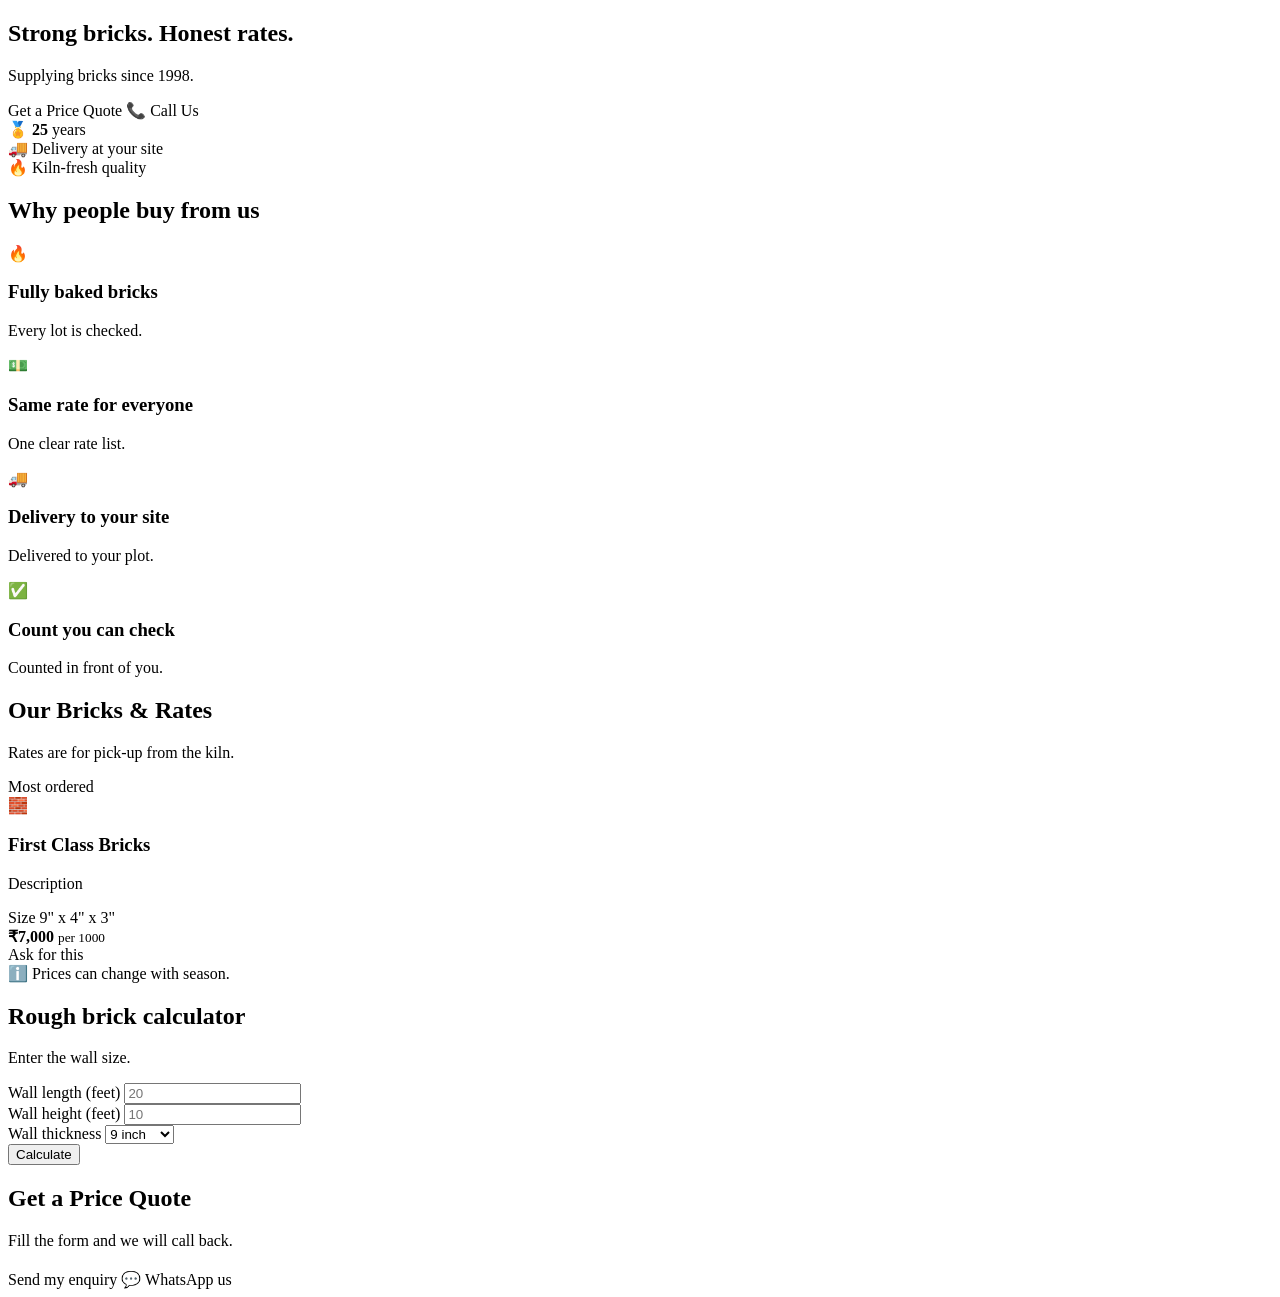
<file: src/main/resources/templates/index.html>
<!DOCTYPE html>
<html xmlns:th="http://www.thymeleaf.org" th:lang="${lang}">
<head th:replace="~{fragments/layout :: head(${hi} ? 'होम' : 'Home')}"></head>
<body>

<header th:replace="~{fragments/layout :: header('home')}"></header>

<!-- ===== HERO ===== -->
<section class="hero">
    <div class="wrap">
        <h1 th:text="#{hero.tagline}">Strong bricks. Honest rates.</h1>
        <p class="hero-sub" th:text="#{hero.subtitle(${site.establishedYear})}">Supplying bricks since 1998.</p>
        <div class="btn-row">
            <a class="btn btn-primary" th:href="@{/contact}" th:text="#{hero.cta.primary}">Get a Price Quote</a>
            <a class="btn btn-call" th:href="'tel:' + ${site.phoneLink}">
                <span aria-hidden="true">&#128222;</span>
                <span th:text="#{hero.cta.secondary}">Call Us</span>
            </a>
        </div>
        <div class="hero-badges">
            <div class="hero-badge">
                <span aria-hidden="true">&#127941;</span>
                <span><b th:text="${site.yearsInBusiness}">25</b>
                      <span th:text="#{hero.badge.years}">years</span></span>
            </div>
            <div class="hero-badge">
                <span aria-hidden="true">&#128666;</span>
                <span th:text="#{hero.badge.delivery}">Delivery at your site</span>
            </div>
            <div class="hero-badge">
                <span aria-hidden="true">&#128293;</span>
                <span th:text="#{hero.badge.quality}">Kiln-fresh quality</span>
            </div>
        </div>
    </div>
</section>

<!-- ===== WHY US ===== -->
<section class="section">
    <div class="wrap">
        <div class="section-head">
            <h2 th:text="#{trust.title}">Why people buy from us</h2>
        </div>
        <div class="grid grid-4">
            <div class="card">
                <div class="card-icon" aria-hidden="true">&#128293;</div>
                <h3 th:text="#{trust.1.title}">Fully baked bricks</h3>
                <p th:text="#{trust.1.text}">Every lot is checked.</p>
            </div>
            <div class="card">
                <div class="card-icon" aria-hidden="true">&#128181;</div>
                <h3 th:text="#{trust.2.title}">Same rate for everyone</h3>
                <p th:text="#{trust.2.text}">One clear rate list.</p>
            </div>
            <div class="card">
                <div class="card-icon" aria-hidden="true">&#128666;</div>
                <h3 th:text="#{trust.3.title}">Delivery to your site</h3>
                <p th:text="#{trust.3.text}">Delivered to your plot.</p>
            </div>
            <div class="card">
                <div class="card-icon" aria-hidden="true">&#9989;</div>
                <h3 th:text="#{trust.4.title}">Count you can check</h3>
                <p th:text="#{trust.4.text}">Counted in front of you.</p>
            </div>
        </div>
    </div>
</section>

<!-- ===== RATE LIST ===== -->
<section class="section section-alt">
    <div class="wrap">
        <div class="section-head">
            <h2 th:text="#{products.title}">Our Bricks & Rates</h2>
            <p th:text="#{products.subtitle}">Rates are for pick-up from the kiln.</p>
        </div>

        <div class="grid grid-3">
            <article class="product" th:each="p : ${products}"
                     th:classappend="${p.popular} ? 'is-popular'">
                <span class="product-tag" th:if="${p.popular}" th:text="#{products.popular}">Most ordered</span>
                <div class="product-icon" aria-hidden="true" th:text="${p.icon}">&#129521;</div>
                <h3 th:text="${hi} ? ${p.nameHi} : ${p.nameEn}">First Class Bricks</h3>
                <p class="product-desc" th:text="${hi} ? ${p.descriptionHi} : ${p.descriptionEn}">Description</p>
                <div class="product-meta">
                    <div class="product-size">
                        <span th:text="#{products.size}">Size</span>
                        <span th:text="${p.size}">9" x 4" x 3"</span>
                    </div>
                    <div class="product-price">
                        <b th:text="'₹' + ${#numbers.formatInteger(p.price, 1, 'COMMA')}">₹7,000</b>
                        <small th:text="${hi} ? ${p.unitHi} : ${p.unitEn}">per 1000</small>
                    </div>
                </div>
                <a class="btn btn-outline btn-block"
                   th:href="@{/contact(type=${hi} ? ${p.nameHi} : ${p.nameEn})}"
                   th:text="#{products.enquire}">Ask for this</a>
            </article>
        </div>

        <div class="note-box">
            <span aria-hidden="true">&#8505;&#65039;</span>
            <span th:text="#{products.note}">Prices can change with season.</span>
        </div>
    </div>
</section>

<!-- ===== BRICK CALCULATOR ===== -->
<section class="section" id="calculator">
    <div class="wrap">
        <div class="section-head">
            <h2 th:text="#{calc.title}">Rough brick calculator</h2>
            <p th:text="#{calc.subtitle}">Enter the wall size.</p>
        </div>
        <div class="calc">
            <div class="calc-row">
                <div class="field">
                    <label for="calcLen" th:text="#{calc.length}">Wall length (feet)</label>
                    <input type="number" id="calcLen" min="0" step="0.5" inputmode="decimal" placeholder="20">
                </div>
                <div class="field">
                    <label for="calcHt" th:text="#{calc.height}">Wall height (feet)</label>
                    <input type="number" id="calcHt" min="0" step="0.5" inputmode="decimal" placeholder="10">
                </div>
            </div>
            <div class="field">
                <label for="calcThick" th:text="#{calc.thickness}">Wall thickness</label>
                <select id="calcThick">
                    <option value="9" th:text="#{calc.thickness.9}">9 inch</option>
                    <option value="4.5" th:text="#{calc.thickness.4}">4.5 inch</option>
                </select>
            </div>
            <button class="btn btn-primary btn-block" type="button" id="calcBtn" th:text="#{calc.button}">Calculate</button>
            <div class="calc-out" id="calcOut" hidden
                 th:attr="data-tpl=#{calc.result},data-note=#{calc.result.note},data-invalid=#{calc.invalid}"></div>
        </div>
    </div>
</section>

<!-- ===== CTA ===== -->
<section class="section section-alt">
    <div class="wrap section-head">
        <h2 th:text="#{contact.title}">Get a Price Quote</h2>
        <p th:text="#{contact.subtitle}">Fill the form and we will call back.</p>
        <div class="btn-row" style="justify-content:center;margin-top:20px">
            <a class="btn btn-primary" th:href="@{/contact}" th:text="#{contact.form.submit}">Send my enquiry</a>
            <a class="btn btn-whatsapp" th:href="'https://wa.me/' + ${site.whatsappLink}" target="_blank" rel="noopener">
                <span aria-hidden="true">&#128172;</span>
                <span th:text="#{contact.direct.whatsapp}">WhatsApp us</span>
            </a>
        </div>
    </div>
</section>

<footer th:replace="~{fragments/layout :: footer}"></footer>
<div th:replace="~{fragments/layout :: callbar}"></div>
<script th:src="@{/js/main.js}"></script>
</body>
</html>
</file>
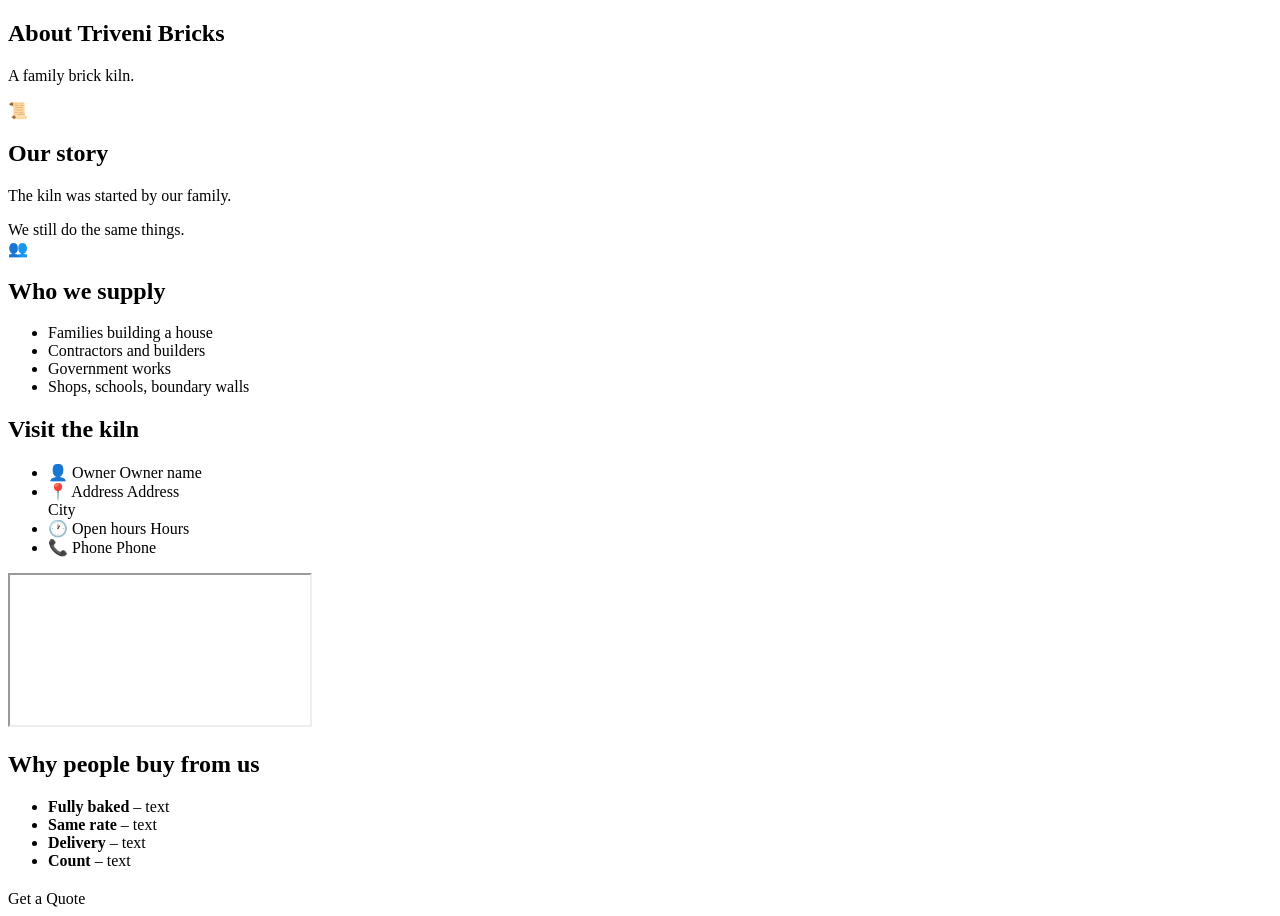
<file: src/main/resources/templates/about.html>
<!DOCTYPE html>
<html xmlns:th="http://www.thymeleaf.org" th:lang="${lang}">
<head th:replace="~{fragments/layout :: head(${hi} ? 'हमारे बारे में' : 'About Us')}"></head>
<body>

<header th:replace="~{fragments/layout :: header('about')}"></header>

<section class="section">
    <div class="wrap">
        <div class="section-head">
            <h1 th:text="#{about.title(${hi} ? ${site.nameHi} : ${site.nameEn})}">About Triveni Bricks</h1>
            <p class="about-lead" th:text="#{about.lead(${site.yearsInBusiness})}">A family brick kiln.</p>
        </div>

        <div class="grid grid-2">
            <div class="card">
                <div class="card-icon" aria-hidden="true">&#128220;</div>
                <h2 th:text="#{about.story.title}">Our story</h2>
                <p th:text="#{about.story.1}">The kiln was started by our family.</p>
                <p style="margin-bottom:0" th:text="#{about.story.2}">We still do the same things.</p>
            </div>
            <div class="card">
                <div class="card-icon" aria-hidden="true">&#128101;</div>
                <h2 th:text="#{about.who.title}">Who we supply</h2>
                <ul class="tick-list">
                    <li th:text="#{about.who.1}">Families building a house</li>
                    <li th:text="#{about.who.2}">Contractors and builders</li>
                    <li th:text="#{about.who.3}">Government works</li>
                    <li th:text="#{about.who.4}">Shops, schools, boundary walls</li>
                </ul>
            </div>
        </div>
    </div>
</section>

<section class="section section-alt">
    <div class="wrap">
        <div class="grid grid-2">
            <div class="card">
                <h2 th:text="#{about.visit}">Visit the kiln</h2>
                <ul class="contact-list">
                    <li th:if="${!#strings.isEmpty(site.ownerEn)}">
                        <span class="contact-ico" aria-hidden="true">&#128100;</span>
                        <span>
                            <span class="contact-label" th:text="#{about.owner}">Owner</span>
                            <span class="contact-value" th:text="${hi} ? ${site.ownerHi} : ${site.ownerEn}">Owner name</span>
                        </span>
                    </li>
                    <li>
                        <span class="contact-ico" aria-hidden="true">&#128205;</span>
                        <span>
                            <span class="contact-label" th:text="#{contact.direct.address}">Address</span>
                            <span class="contact-value">
                                <span th:text="${hi} ? ${site.addressHi} : ${site.addressEn}">Address</span><br>
                                <span th:text="${hi} ? ${site.cityHi} : ${site.cityEn}">City</span>
                            </span>
                        </span>
                    </li>
                    <li>
                        <span class="contact-ico" aria-hidden="true">&#128336;</span>
                        <span>
                            <span class="contact-label" th:text="#{about.hours}">Open hours</span>
                            <span class="contact-value" th:text="${hi} ? ${site.openHoursHi} : ${site.openHoursEn}">Hours</span>
                        </span>
                    </li>
                    <li>
                        <span class="contact-ico" aria-hidden="true">&#128222;</span>
                        <span>
                            <span class="contact-label" th:text="#{contact.direct.phone}">Phone</span>
                            <span class="contact-value">
                                <a th:href="'tel:' + ${site.phoneLink}" th:text="${site.phone}">Phone</a>
                            </span>
                        </span>
                    </li>
                </ul>
                <div class="map-frame" th:if="${!#strings.isEmpty(site.mapUrl)}">
                    <iframe th:src="${site.mapUrl}" loading="lazy" title="Kiln location"
                            referrerpolicy="no-referrer-when-downgrade"></iframe>
                </div>
            </div>
            <div class="card">
                <h2 th:text="#{trust.title}">Why people buy from us</h2>
                <ul class="tick-list">
                    <li><b th:text="#{trust.1.title}">Fully baked</b> &ndash; <span th:text="#{trust.1.text}">text</span></li>
                    <li><b th:text="#{trust.2.title}">Same rate</b> &ndash; <span th:text="#{trust.2.text}">text</span></li>
                    <li><b th:text="#{trust.3.title}">Delivery</b> &ndash; <span th:text="#{trust.3.text}">text</span></li>
                    <li><b th:text="#{trust.4.title}">Count</b> &ndash; <span th:text="#{trust.4.text}">text</span></li>
                </ul>
                <div class="btn-row" style="margin-top:20px">
                    <a class="btn btn-primary" th:href="@{/contact}" th:text="#{nav.contact}">Get a Quote</a>
                </div>
            </div>
        </div>
    </div>
</section>

<footer th:replace="~{fragments/layout :: footer}"></footer>
<div th:replace="~{fragments/layout :: callbar}"></div>
<script th:src="@{/js/main.js}"></script>
</body>
</html>
</file>
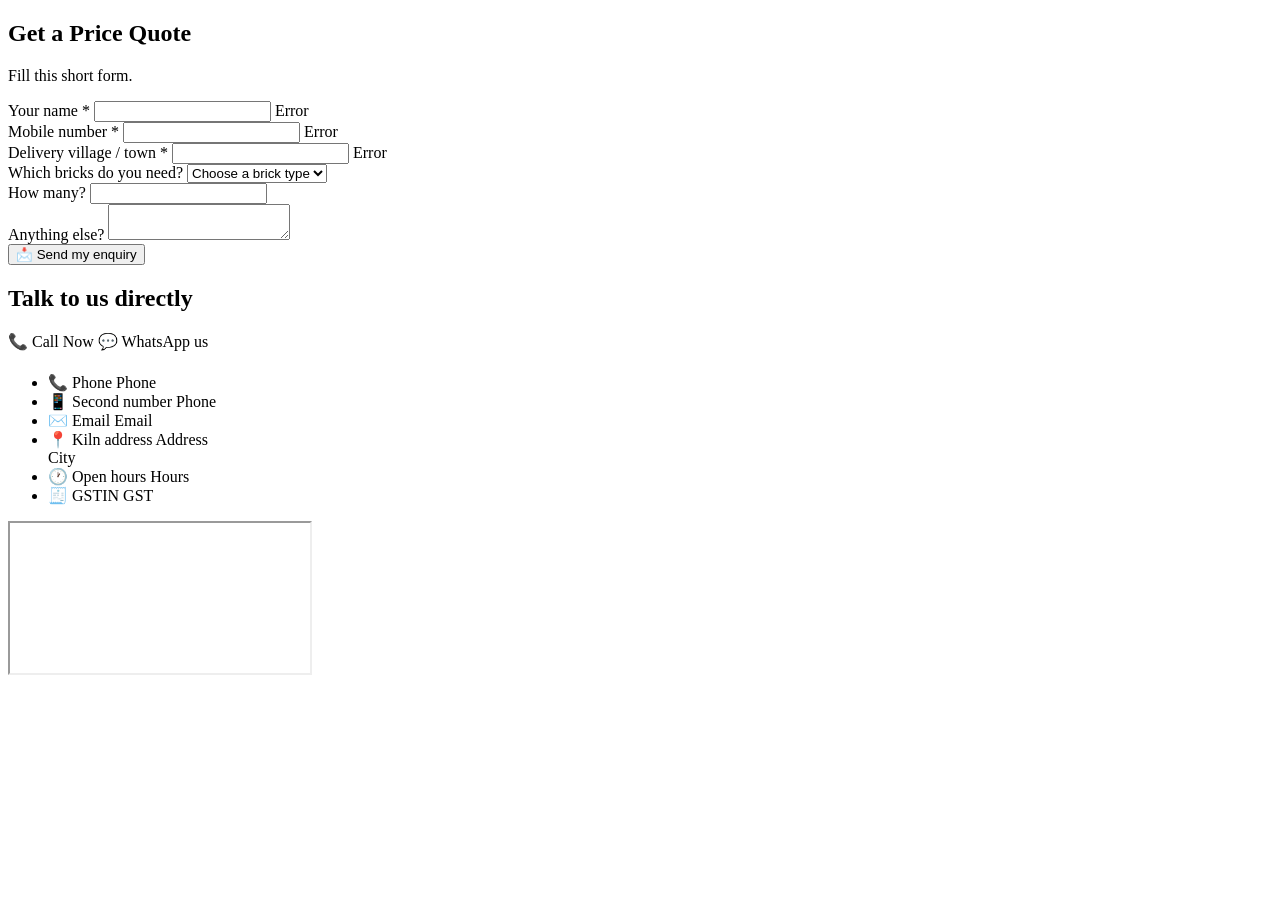
<file: src/main/resources/templates/contact.html>
<!DOCTYPE html>
<html xmlns:th="http://www.thymeleaf.org" th:lang="${lang}">
<head th:replace="~{fragments/layout :: head(${hi} ? 'रेट पूछें' : 'Get a Quote')}"></head>
<body>

<header th:replace="~{fragments/layout :: header('contact')}"></header>

<section class="section">
    <div class="wrap">
        <div class="section-head">
            <h1 th:text="#{contact.title}">Get a Price Quote</h1>
            <p th:text="#{contact.subtitle}">Fill this short form.</p>
        </div>

        <div class="grid grid-2">

            <!-- ===== THE FORM ===== -->
            <div class="card">
                <form th:action="@{/contact}" th:object="${enquiry}" method="post" novalidate>

                    <div class="field" th:classappend="${#fields.hasErrors('customerName')} ? 'has-error'">
                        <label for="customerName">
                            <span th:text="#{contact.form.name}">Your name</span>
                            <span class="req" aria-hidden="true">*</span>
                        </label>
                        <input type="text" id="customerName" th:field="*{customerName}"
                               th:placeholder="#{contact.form.name.ph}" autocomplete="name" required>
                        <span class="err" th:if="${#fields.hasErrors('customerName')}" th:errors="*{customerName}">Error</span>
                    </div>

                    <div class="field" th:classappend="${#fields.hasErrors('phone')} ? 'has-error'">
                        <label for="phone">
                            <span th:text="#{contact.form.phone}">Mobile number</span>
                            <span class="req" aria-hidden="true">*</span>
                        </label>
                        <input type="tel" id="phone" th:field="*{phone}" inputmode="tel"
                               th:placeholder="#{contact.form.phone.ph}" autocomplete="tel" required>
                        <span class="err" th:if="${#fields.hasErrors('phone')}" th:errors="*{phone}">Error</span>
                    </div>

                    <div class="field" th:classappend="${#fields.hasErrors('place')} ? 'has-error'">
                        <label for="place">
                            <span th:text="#{contact.form.place}">Delivery village / town</span>
                            <span class="req" aria-hidden="true">*</span>
                        </label>
                        <input type="text" id="place" th:field="*{place}"
                               th:placeholder="#{contact.form.place.ph}" required>
                        <span class="err" th:if="${#fields.hasErrors('place')}" th:errors="*{place}">Error</span>
                    </div>

                    <div class="field">
                        <label for="brickType" th:text="#{contact.form.bricktype}">Which bricks do you need?</label>
                        <select id="brickType" th:field="*{brickType}">
                            <option value="" th:text="#{contact.form.bricktype.choose}">Choose a brick type</option>
                            <option th:each="p : ${products}"
                                    th:value="${hi} ? ${p.nameHi} : ${p.nameEn}"
                                    th:text="${hi} ? ${p.nameHi} : ${p.nameEn}">Brick</option>
                            <option th:value="${hi} ? 'पता नहीं' : 'Not sure'"
                                    th:text="#{contact.form.bricktype.other}">Not sure</option>
                        </select>
                    </div>

                    <div class="field">
                        <label for="quantity" th:text="#{contact.form.quantity}">How many?</label>
                        <input type="text" id="quantity" th:field="*{quantity}"
                               th:placeholder="#{contact.form.quantity.ph}">
                    </div>

                    <div class="field">
                        <label for="message" th:text="#{contact.form.message}">Anything else?</label>
                        <textarea id="message" th:field="*{message}"
                                  th:placeholder="#{contact.form.message.ph}"></textarea>
                    </div>

                    <button class="btn btn-primary btn-block" type="submit">
                        <span aria-hidden="true">&#128233;</span>
                        <span th:text="#{contact.form.submit}">Send my enquiry</span>
                    </button>
                </form>
            </div>

            <!-- ===== DIRECT CONTACT ===== -->
            <div class="card">
                <h2 th:text="#{contact.direct.title}">Talk to us directly</h2>

                <div class="btn-row" style="margin-bottom:22px">
                    <a class="btn btn-call btn-block" th:href="'tel:' + ${site.phoneLink}">
                        <span aria-hidden="true">&#128222;</span>
                        <span th:text="#{nav.call}">Call Now</span>
                    </a>
                    <a class="btn btn-whatsapp btn-block"
                       th:href="'https://wa.me/' + ${site.whatsappLink}" target="_blank" rel="noopener">
                        <span aria-hidden="true">&#128172;</span>
                        <span th:text="#{contact.direct.whatsapp}">WhatsApp us</span>
                    </a>
                </div>

                <ul class="contact-list">
                    <li>
                        <span class="contact-ico" aria-hidden="true">&#128222;</span>
                        <span>
                            <span class="contact-label" th:text="#{contact.direct.phone}">Phone</span>
                            <span class="contact-value"><a th:href="'tel:' + ${site.phoneLink}" th:text="${site.phone}">Phone</a></span>
                        </span>
                    </li>
                    <li th:if="${!#strings.isEmpty(site.phoneAlt)}">
                        <span class="contact-ico" aria-hidden="true">&#128241;</span>
                        <span>
                            <span class="contact-label" th:text="#{contact.direct.phone2}">Second number</span>
                            <span class="contact-value"><a th:href="'tel:' + ${site.phoneAltLink}" th:text="${site.phoneAlt}">Phone</a></span>
                        </span>
                    </li>
                    <li th:if="${!#strings.isEmpty(site.email)}">
                        <span class="contact-ico" aria-hidden="true">&#9993;&#65039;</span>
                        <span>
                            <span class="contact-label" th:text="#{contact.direct.email}">Email</span>
                            <span class="contact-value"><a th:href="'mailto:' + ${site.email}" th:text="${site.email}">Email</a></span>
                        </span>
                    </li>
                    <li>
                        <span class="contact-ico" aria-hidden="true">&#128205;</span>
                        <span>
                            <span class="contact-label" th:text="#{contact.direct.address}">Kiln address</span>
                            <span class="contact-value">
                                <span th:text="${hi} ? ${site.addressHi} : ${site.addressEn}">Address</span><br>
                                <span th:text="${hi} ? ${site.cityHi} : ${site.cityEn}">City</span>
                            </span>
                        </span>
                    </li>
                    <li>
                        <span class="contact-ico" aria-hidden="true">&#128336;</span>
                        <span>
                            <span class="contact-label" th:text="#{about.hours}">Open hours</span>
                            <span class="contact-value" th:text="${hi} ? ${site.openHoursHi} : ${site.openHoursEn}">Hours</span>
                        </span>
                    </li>
                    <li th:if="${!#strings.isEmpty(site.gstin)}">
                        <span class="contact-ico" aria-hidden="true">&#129534;</span>
                        <span>
                            <span class="contact-label" th:text="#{contact.direct.gst}">GSTIN</span>
                            <span class="contact-value" th:text="${site.gstin}">GST</span>
                        </span>
                    </li>
                </ul>

                <div class="map-frame" th:if="${!#strings.isEmpty(site.mapUrl)}">
                    <iframe th:src="${site.mapUrl}" loading="lazy" title="Kiln location"
                            referrerpolicy="no-referrer-when-downgrade"></iframe>
                </div>
            </div>
        </div>
    </div>
</section>

<footer th:replace="~{fragments/layout :: footer}"></footer>
<div th:replace="~{fragments/layout :: callbar}"></div>
<script th:src="@{/js/main.js}"></script>
</body>
</html>
</file>
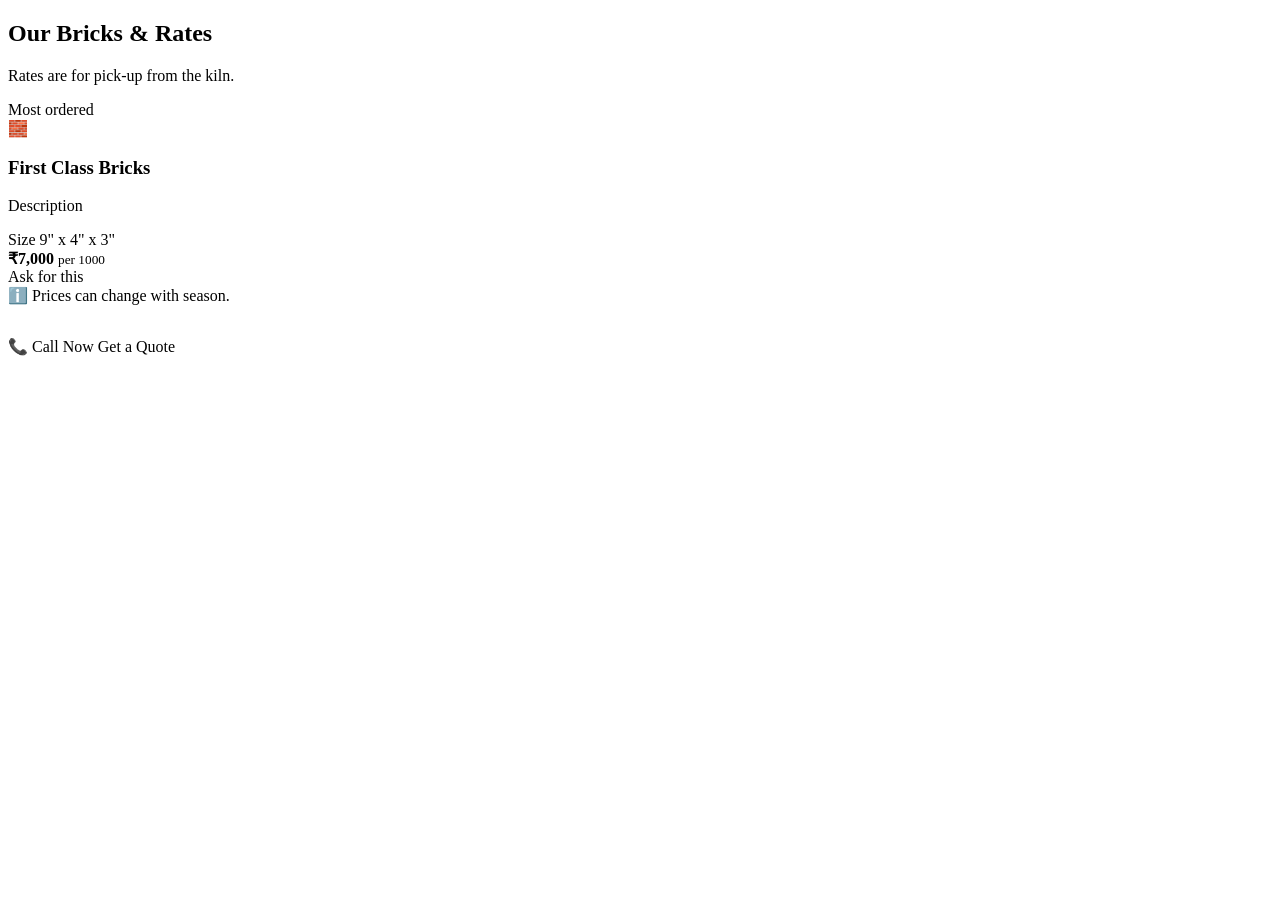
<file: src/main/resources/templates/products.html>
<!DOCTYPE html>
<html xmlns:th="http://www.thymeleaf.org" th:lang="${lang}">
<head th:replace="~{fragments/layout :: head(${hi} ? 'ईंट और रेट' : 'Bricks and Rates')}"></head>
<body>

<header th:replace="~{fragments/layout :: header('products')}"></header>

<section class="section">
    <div class="wrap">
        <div class="section-head">
            <h1 th:text="#{products.title}">Our Bricks & Rates</h1>
            <p th:text="#{products.subtitle}">Rates are for pick-up from the kiln.</p>
        </div>

        <div class="grid grid-3">
            <article class="product" th:each="p : ${products}"
                     th:classappend="${p.popular} ? 'is-popular' : (${!p.available} ? 'is-out')">
                <span class="product-tag" th:if="${p.popular}" th:text="#{products.popular}">Most ordered</span>
                <div class="product-icon" aria-hidden="true" th:text="${p.icon}">&#129521;</div>
                <h3 th:text="${hi} ? ${p.nameHi} : ${p.nameEn}">First Class Bricks</h3>
                <p class="product-desc" th:text="${hi} ? ${p.descriptionHi} : ${p.descriptionEn}">Description</p>
                <div class="product-meta">
                    <div class="product-size">
                        <span th:text="#{products.size}">Size</span>
                        <span th:text="${p.size}">9" x 4" x 3"</span>
                    </div>
                    <div class="product-price">
                        <b th:text="'₹' + ${#numbers.formatInteger(p.price, 1, 'COMMA')}">₹7,000</b>
                        <small th:text="${hi} ? ${p.unitHi} : ${p.unitEn}">per 1000</small>
                    </div>
                </div>
                <a class="btn btn-primary btn-block"
                   th:href="@{/contact(type=${hi} ? ${p.nameHi} : ${p.nameEn})}"
                   th:text="#{products.enquire}">Ask for this</a>
            </article>
        </div>

        <div class="note-box">
            <span aria-hidden="true">&#8505;&#65039;</span>
            <span th:text="#{products.note}">Prices can change with season.</span>
        </div>

        <div class="btn-row" style="justify-content:center;margin-top:32px">
            <a class="btn btn-call" th:href="'tel:' + ${site.phoneLink}">
                <span aria-hidden="true">&#128222;</span>
                <span th:text="#{nav.call}">Call Now</span>
            </a>
            <a class="btn btn-outline" th:href="@{/contact}" th:text="#{nav.contact}">Get a Quote</a>
        </div>
    </div>
</section>

<footer th:replace="~{fragments/layout :: footer}"></footer>
<div th:replace="~{fragments/layout :: callbar}"></div>
<script th:src="@{/js/main.js}"></script>
</body>
</html>
</file>
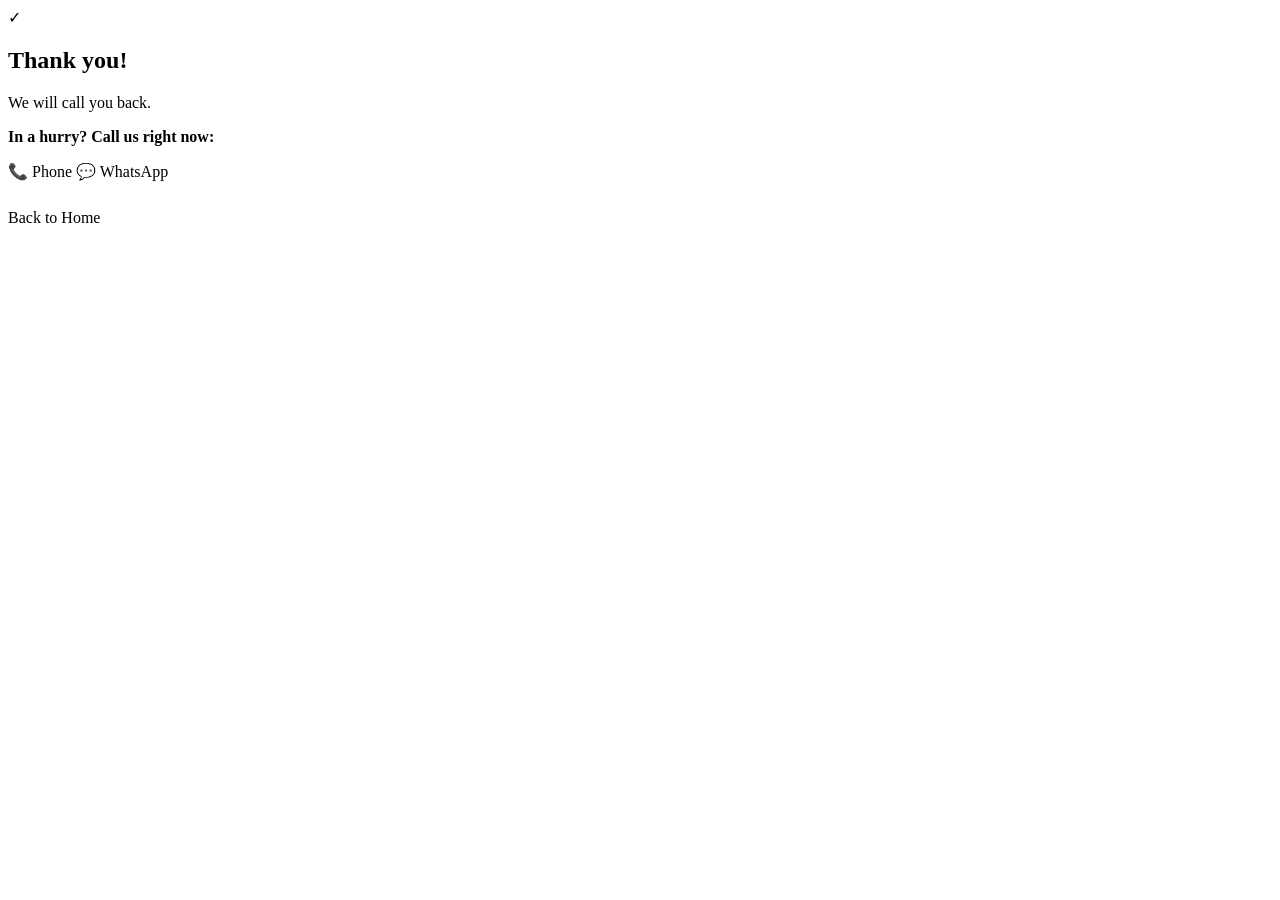
<file: src/main/resources/templates/thank-you.html>
<!DOCTYPE html>
<html xmlns:th="http://www.thymeleaf.org" th:lang="${lang}">
<head th:replace="~{fragments/layout :: head(${hi} ? 'धन्यवाद' : 'Thank You')}"></head>
<body>

<header th:replace="~{fragments/layout :: header('contact')}"></header>

<section class="section">
    <div class="wrap">
        <div class="thanks">
            <div class="thanks-tick" aria-hidden="true">&#10003;</div>
            <h1 th:text="#{thanks.title(${savedName} ?: '')}">Thank you!</h1>
            <p th:text="#{thanks.text}">We will call you back.</p>
            <p><b th:text="#{thanks.urgent}">In a hurry? Call us right now:</b></p>
            <div class="btn-row" style="justify-content:center">
                <a class="btn btn-call" th:href="'tel:' + ${site.phoneLink}">
                    <span aria-hidden="true">&#128222;</span>
                    <span th:text="${site.phone}">Phone</span>
                </a>
                <a class="btn btn-whatsapp" th:href="'https://wa.me/' + ${site.whatsappLink}" target="_blank" rel="noopener">
                    <span aria-hidden="true">&#128172;</span>
                    <span th:text="#{nav.whatsapp}">WhatsApp</span>
                </a>
            </div>
            <p style="margin-top:28px">
                <a class="btn btn-ghost" th:href="@{/}" th:text="#{thanks.home}">Back to Home</a>
            </p>
        </div>
    </div>
</section>

<footer th:replace="~{fragments/layout :: footer}"></footer>
<div th:replace="~{fragments/layout :: callbar}"></div>
<script th:src="@{/js/main.js}"></script>
</body>
</html>
</file>
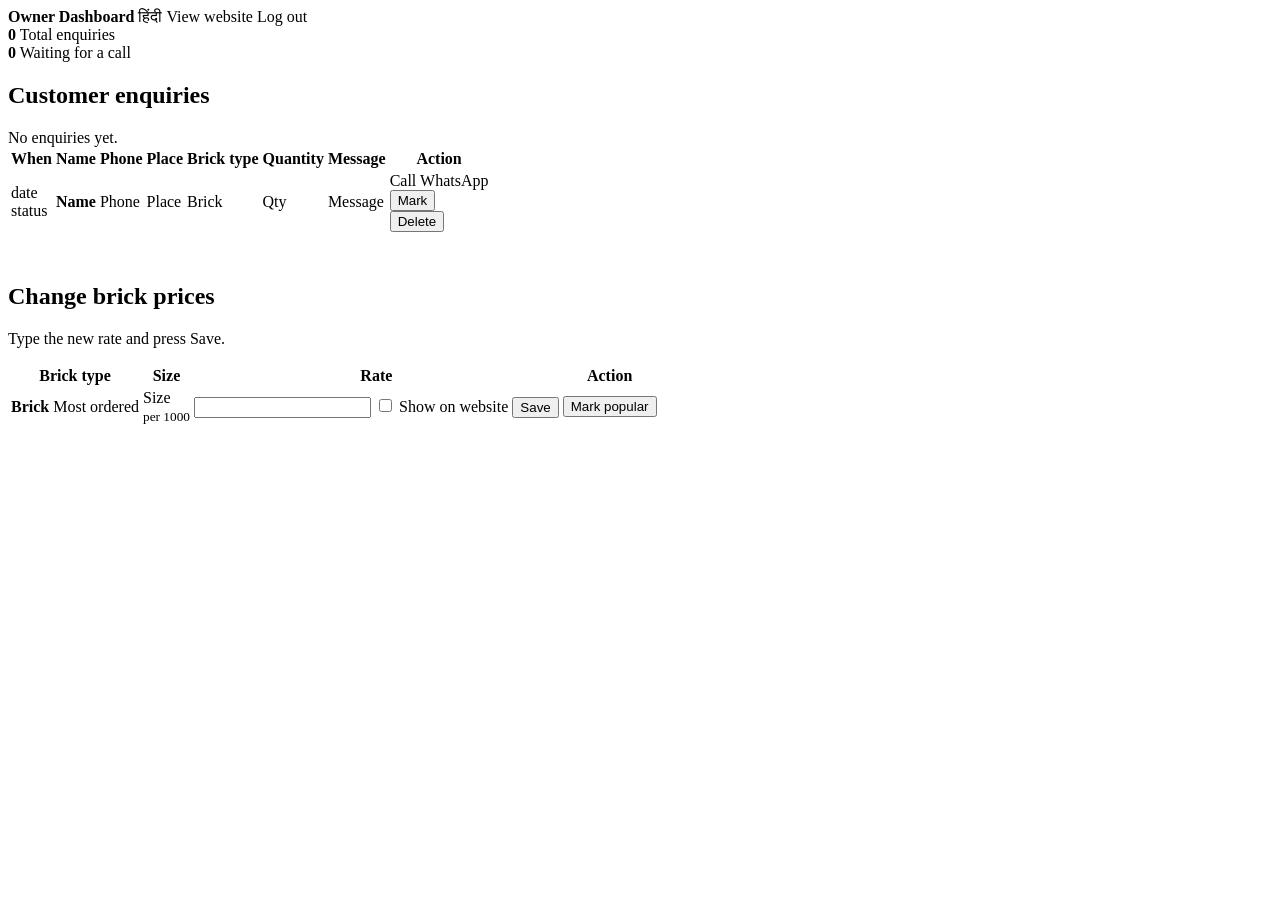
<file: src/main/resources/templates/admin/dashboard.html>
<!DOCTYPE html>
<html xmlns:th="http://www.thymeleaf.org" th:lang="${lang}">
<head th:replace="~{fragments/layout :: head(${hi} ? 'मालिक डैशबोर्ड' : 'Owner Dashboard')}"></head>
<body>

<div class="admin-bar">
    <div class="wrap">
        <strong th:text="#{admin.title}">Owner Dashboard</strong>
        <a th:href="${hi} ? '?lang=en' : '?lang=hi'" th:text="#{lang.switch}">हिंदी</a>
        <a th:href="@{/}" th:text="#{admin.view.site}">View website</a>
        <a th:href="@{/admin/logout}" th:text="#{admin.logout}">Log out</a>
    </div>
</div>

<section class="section">
    <div class="wrap">

        <div class="stat-row">
            <div class="stat">
                <b th:text="${#lists.size(enquiries)}">0</b>
                <span th:text="#{admin.stats.total}">Total enquiries</span>
            </div>
            <div class="stat">
                <b th:text="${pendingCount}">0</b>
                <span th:text="#{admin.stats.pending}">Waiting for a call</span>
            </div>
        </div>

        <!-- ===== ENQUIRIES ===== -->
        <h2 th:text="#{admin.tab.enquiries}">Customer enquiries</h2>

        <div class="empty" th:if="${#lists.isEmpty(enquiries)}" th:text="#{admin.enquiries.none}">
            No enquiries yet.
        </div>

        <div class="table-scroll" th:unless="${#lists.isEmpty(enquiries)}">
            <table class="data">
                <thead>
                <tr>
                    <th th:text="#{admin.table.when}">When</th>
                    <th th:text="#{admin.table.name}">Name</th>
                    <th th:text="#{admin.table.phone}">Phone</th>
                    <th th:text="#{admin.table.place}">Place</th>
                    <th th:text="#{admin.table.brick}">Brick type</th>
                    <th th:text="#{admin.table.qty}">Quantity</th>
                    <th th:text="#{admin.table.message}">Message</th>
                    <th th:text="#{admin.table.action}">Action</th>
                </tr>
                </thead>
                <tbody>
                <tr th:each="e : ${enquiries}" th:classappend="${e.handled} ? 'done'">
                    <td>
                        <span th:text="${e.createdAtDisplay}">date</span><br>
                        <span class="pill" th:classappend="${e.handled} ? 'pill-done' : 'pill-wait'"
                              th:text="${e.handled} ? #{admin.status.handled} : #{admin.status.pending}">status</span>
                    </td>
                    <td><b th:text="${e.customerName}">Name</b></td>
                    <td><a th:href="'tel:' + ${e.phone}" th:text="${e.phone}">Phone</a></td>
                    <td th:text="${e.place}">Place</td>
                    <td th:text="${e.brickType}">Brick</td>
                    <td th:text="${e.quantity}">Qty</td>
                    <td th:text="${e.message}">Message</td>
                    <td class="actions">
                        <a class="btn btn-sm btn-call" th:href="'tel:' + ${e.phone}" th:text="#{admin.action.call}">Call</a>
                        <a class="btn btn-sm btn-whatsapp" th:href="'https://wa.me/' + ${e.whatsappDigits}"
                           target="_blank" rel="noopener" th:text="#{admin.action.whatsapp}">WhatsApp</a>
                        <form th:action="@{/admin/enquiry/{id}/handled(id=${e.id})}" method="post">
                            <button class="btn btn-sm btn-ghost" type="submit"
                                    th:text="${e.handled} ? #{admin.action.undone} : #{admin.action.done}">Mark</button>
                        </form>
                        <form th:action="@{/admin/enquiry/{id}/delete(id=${e.id})}" method="post"
                              th:attr="data-confirm=#{admin.action.delete.confirm}">
                            <button class="btn btn-sm btn-ghost" type="submit" th:text="#{admin.action.delete}">Delete</button>
                        </form>
                    </td>
                </tr>
                </tbody>
            </table>
        </div>

        <!-- ===== PRICES ===== -->
        <h2 id="prices" style="margin-top:48px" th:text="#{admin.prices.title}">Change brick prices</h2>
        <p th:text="#{admin.prices.subtitle}">Type the new rate and press Save.</p>

        <div class="table-scroll">
            <table class="data">
                <thead>
                <tr>
                    <th th:text="#{admin.table.brick}">Brick type</th>
                    <th th:text="#{products.size}">Size</th>
                    <th th:text="#{admin.prices.price}">Rate</th>
                    <th th:text="#{admin.table.action}">Action</th>
                </tr>
                </thead>
                <tbody>
                <tr th:each="p : ${products}">
                    <td>
                        <b th:text="${hi} ? ${p.nameHi} : ${p.nameEn}">Brick</b>
                        <span class="pill pill-done" th:if="${p.popular}" th:text="#{admin.prices.ispopular}">Most ordered</span>
                    </td>
                    <td>
                        <span th:text="${p.size}">Size</span><br>
                        <small th:text="${hi} ? ${p.unitHi} : ${p.unitEn}">per 1000</small>
                    </td>
                    <td>
                        <form th:action="@{/admin/product/{id}(id=${p.id})}" method="post" class="price-edit">
                            <input type="number" name="price" min="0" th:value="${p.price}" required>
                            <label class="check">
                                <input type="checkbox" name="available" value="true" th:checked="${p.available}">
                                <span th:text="#{admin.prices.show}">Show on website</span>
                            </label>
                            <button class="btn btn-sm btn-primary" type="submit" th:text="#{admin.prices.save}">Save</button>
                        </form>
                    </td>
                    <td>
                        <form th:action="@{/admin/product/{id}/popular(id=${p.id})}" method="post">
                            <button class="btn btn-sm btn-ghost" type="submit" th:text="#{admin.prices.popular}">Mark popular</button>
                        </form>
                    </td>
                </tr>
                </tbody>
            </table>
        </div>
    </div>
</section>

<footer th:replace="~{fragments/layout :: footer}"></footer>
<script th:src="@{/js/main.js}"></script>
</body>
</html>
</file>
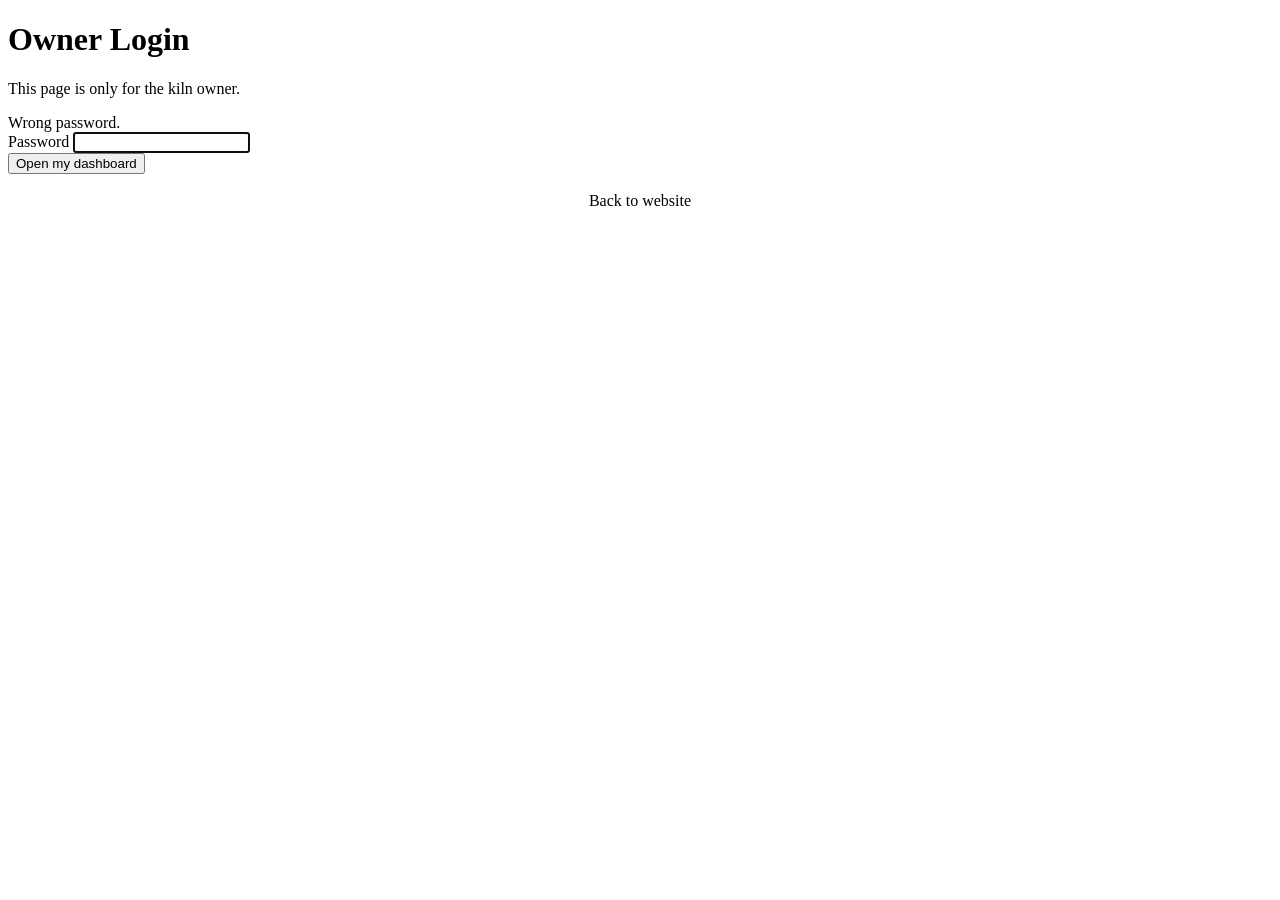
<file: src/main/resources/templates/admin/login.html>
<!DOCTYPE html>
<html xmlns:th="http://www.thymeleaf.org" th:lang="${lang}">
<head th:replace="~{fragments/layout :: head(${hi} ? 'मालिक लॉगिन' : 'Owner Login')}"></head>
<body>

<header th:replace="~{fragments/layout :: header('admin')}"></header>

<div class="wrap">
    <div class="card login-box">
        <h1 th:text="#{admin.login.title}">Owner Login</h1>
        <p th:text="#{admin.login.subtitle}">This page is only for the kiln owner.</p>

        <div class="alert alert-error" th:if="${loginError}" th:text="#{admin.login.error}">Wrong password.</div>

        <form th:action="@{/admin/login}" method="post">
            <div class="field">
                <label for="password" th:text="#{admin.login.password}">Password</label>
                <input type="password" id="password" name="password" required autofocus autocomplete="current-password">
            </div>
            <button class="btn btn-primary btn-block" type="submit" th:text="#{admin.login.button}">Open my dashboard</button>
        </form>

        <p style="margin:18px 0 0;text-align:center">
            <a th:href="@{/}" th:text="#{admin.login.back}">Back to website</a>
        </p>
    </div>
</div>

<footer th:replace="~{fragments/layout :: footer}"></footer>
<script th:src="@{/js/main.js}"></script>
</body>
</html>
</file>
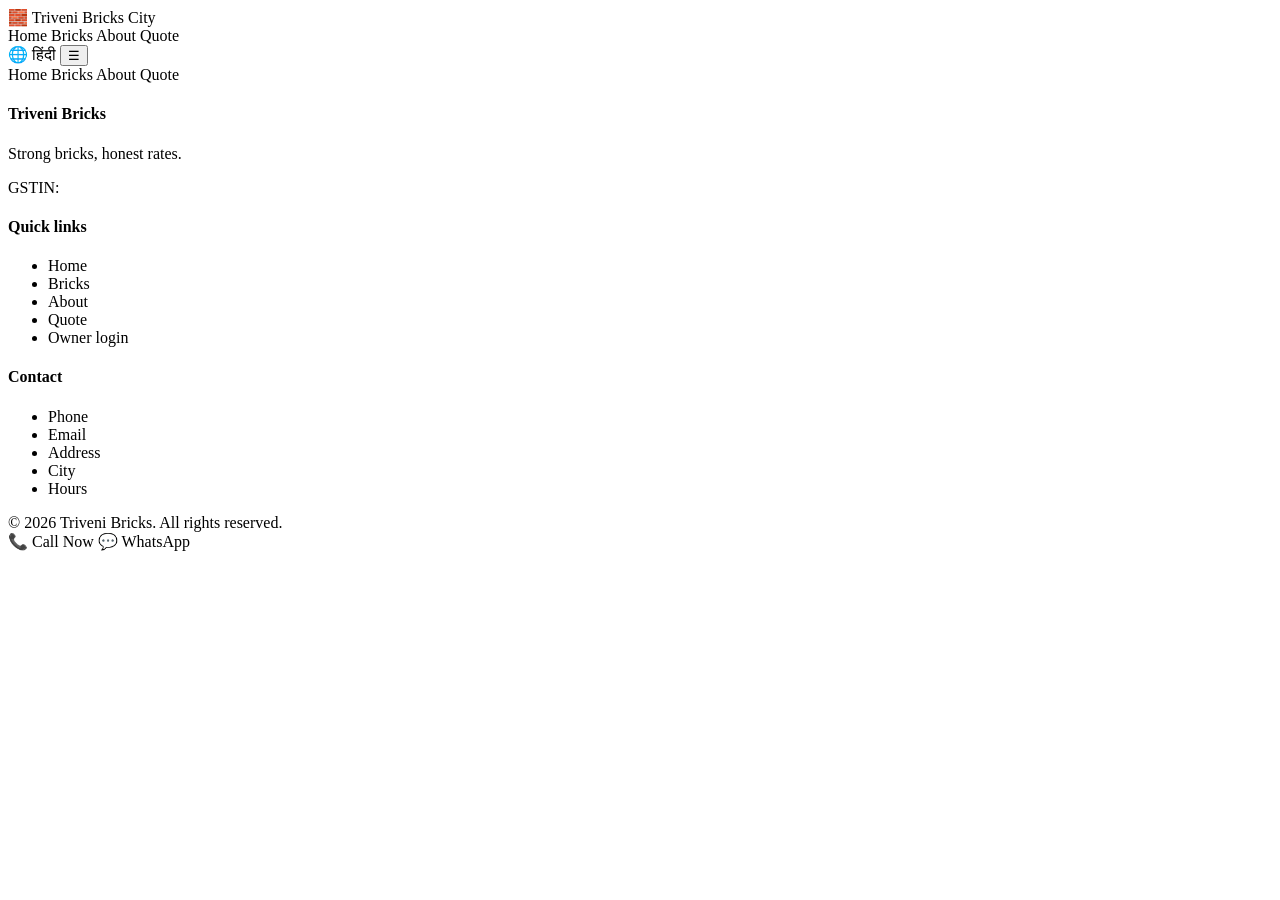
<file: src/main/resources/templates/fragments/layout.html>
<!DOCTYPE html>
<html xmlns:th="http://www.thymeleaf.org" th:lang="${lang}">
<head th:fragment="head(pageTitle)">
    <meta charset="UTF-8">
    <meta name="viewport" content="width=device-width, initial-scale=1">
    <title th:with="brand=${hi} ? ${site.nameHi} : ${site.nameEn}"
           th:text="|${pageTitle} - ${brand}|">Triveni Bricks</title>
    <meta name="description" th:content="#{footer.tagline}">
    <meta name="theme-color" content="#9c3d26">
    <link rel="stylesheet" th:href="@{/css/style.css}">
    <link rel="icon" href="data:image/svg+xml,<svg xmlns='http://www.w3.org/2000/svg' viewBox='0 0 100 100'><rect width='100' height='100' rx='18' fill='%239c3d26'/><rect x='18' y='30' width='64' height='16' rx='3' fill='%23e8a87c'/><rect x='18' y='54' width='64' height='16' rx='3' fill='%23e8a87c'/></svg>">
</head>
<body>

<!-- ============ HEADER ============ -->
<header class="site-header" th:fragment="header(page)">
    <div class="wrap header-inner">
        <a class="brand" th:href="@{/}">
            <span class="brand-mark" aria-hidden="true">&#129521;</span>
            <span class="brand-text">
                <span class="brand-name" th:text="${hi} ? ${site.nameHi} : ${site.nameEn}">Triveni Bricks</span>
                <span class="brand-sub" th:text="${hi} ? ${site.cityHi} : ${site.cityEn}">City</span>
            </span>
        </a>

        <nav class="nav">
            <a th:href="@{/}"         th:classappend="${page == 'home'} ? 'active'"     th:text="#{nav.home}">Home</a>
            <a th:href="@{/products}" th:classappend="${page == 'products'} ? 'active'" th:text="#{nav.products}">Bricks</a>
            <a th:href="@{/about}"    th:classappend="${page == 'about'} ? 'active'"    th:text="#{nav.about}">About</a>
            <a th:href="@{/contact}"  th:classappend="${page == 'contact'} ? 'active'"  th:text="#{nav.contact}">Quote</a>
        </nav>

        <a class="lang-toggle"
           th:href="${hi} ? '?lang=en' : '?lang=hi'"
           th:attr="aria-label=#{lang.switch.aria}">
            <span aria-hidden="true">&#127760;</span>
            <span th:text="#{lang.switch}">हिंदी</span>
        </a>

        <button class="menu-btn" type="button" id="menuBtn" aria-label="Menu" aria-expanded="false">&#9776;</button>
    </div>

    <div class="wrap">
        <nav class="mobile-nav" id="mobileNav">
            <a th:href="@{/}"         th:classappend="${page == 'home'} ? 'active'"     th:text="#{nav.home}">Home</a>
            <a th:href="@{/products}" th:classappend="${page == 'products'} ? 'active'" th:text="#{nav.products}">Bricks</a>
            <a th:href="@{/about}"    th:classappend="${page == 'about'} ? 'active'"    th:text="#{nav.about}">About</a>
            <a th:href="@{/contact}"  th:classappend="${page == 'contact'} ? 'active'"  th:text="#{nav.contact}">Quote</a>
        </nav>
    </div>
</header>

<!-- ============ FOOTER ============ -->
<footer class="site-footer" th:fragment="footer">
    <div class="wrap">
        <div class="footer-grid">
            <div>
                <h4 th:text="${hi} ? ${site.nameHi} : ${site.nameEn}">Triveni Bricks</h4>
                <p th:text="#{footer.tagline}">Strong bricks, honest rates.</p>
                <p th:if="${!#strings.isEmpty(site.gstin)}">
                    <span th:text="#{contact.direct.gst}">GSTIN</span>:
                    <span th:text="${site.gstin}"></span>
                </p>
            </div>
            <div>
                <h4 th:text="#{footer.quicklinks}">Quick links</h4>
                <ul>
                    <li><a th:href="@{/}"         th:text="#{nav.home}">Home</a></li>
                    <li><a th:href="@{/products}" th:text="#{nav.products}">Bricks</a></li>
                    <li><a th:href="@{/about}"    th:text="#{nav.about}">About</a></li>
                    <li><a th:href="@{/contact}"  th:text="#{nav.contact}">Quote</a></li>
                    <li><a th:href="@{/admin/login}" th:text="#{footer.owner.login}">Owner login</a></li>
                </ul>
            </div>
            <div>
                <h4 th:text="#{footer.contact}">Contact</h4>
                <ul>
                    <li><a th:href="'tel:' + ${site.phoneLink}" th:text="${site.phone}">Phone</a></li>
                    <li th:if="${!#strings.isEmpty(site.email)}">
                        <a th:href="'mailto:' + ${site.email}" th:text="${site.email}">Email</a>
                    </li>
                    <li th:text="${hi} ? ${site.addressHi} : ${site.addressEn}">Address</li>
                    <li th:text="${hi} ? ${site.cityHi} : ${site.cityEn}">City</li>
                    <li th:text="${hi} ? ${site.openHoursHi} : ${site.openHoursEn}">Hours</li>
                </ul>
            </div>
        </div>
        <div class="footer-bottom">
            <span>
                &copy; <span th:text="${#dates.year(#dates.createNow())}">2026</span>
                <span th:text="${hi} ? ${site.nameHi} : ${site.nameEn}">Triveni Bricks</span>.
                <span th:text="#{footer.rights}">All rights reserved.</span>
            </span>
        </div>
    </div>
</footer>

<!-- ============ STICKY CALL BAR (mobile) ============ -->
<div class="callbar" th:fragment="callbar">
    <a class="btn btn-call" th:href="'tel:' + ${site.phoneLink}">
        <span aria-hidden="true">&#128222;</span>
        <span th:text="#{nav.call}">Call Now</span>
    </a>
    <a class="btn btn-whatsapp"
       th:href="'https://wa.me/' + ${site.whatsappLink}"
       target="_blank" rel="noopener">
        <span aria-hidden="true">&#128172;</span>
        <span th:text="#{nav.whatsapp}">WhatsApp</span>
    </a>
</div>

</body>
</html>
</file>
